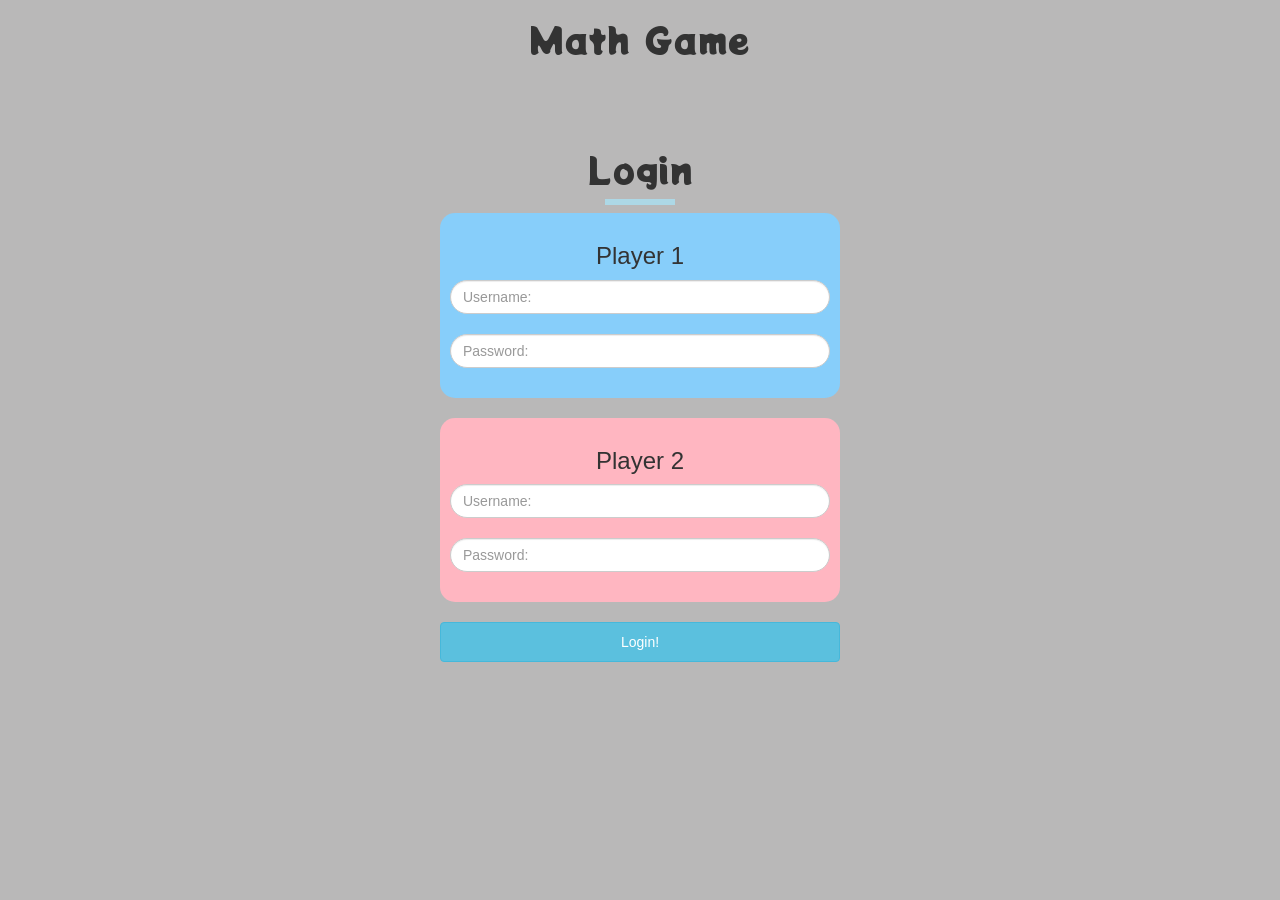
<file: index.html>
<!DOCTYPE html>
<html>
<head>
	<title>Math Game</title>

<meta name="viewport" content="width=device-width, initial-scale=1">
<link rel="stylesheet" href="https://maxcdn.bootstrapcdn.com/bootstrap/3.4.0/css/bootstrap.min.css">
<link rel="preconnect" href="https://fonts.gstatic.com">
<link href="https://fonts.googleapis.com/css2?family=Potta+One&display=swap" rel="stylesheet">
<script src="https://ajax.googleapis.com/ajax/libs/jquery/3.4.1/jquery.min.js"></script>
<script src="https://maxcdn.bootstrapcdn.com/bootstrap/3.4.0/js/bootstrap.min.js"></script>

<link rel="stylesheet" type="text/css" href="game.css">

<script src="game_login.js"></script>
</head>
<body>
	<center> 	
		<h1>
			Math Game
		</h1>
<br>
<br>
<br>
		<h1>
			Login
		</h1>
		<div class="line">
        </div>
<div class="col-lg-4 col-sm-8 col-xs-11 login_div1">
	<h3>Player 1 </h3>
	<input type="text" id="player1_name_input" class="form-control" placeholder="Username: ">
	<br>
	<input type="text" id="player1_pswd_input" class="form-control" placeholder="Password: ">
	<br>

</div>
<br>
<div class="col-lg-4 col-sm-8 col-xs-11 login_div2">
	<h3>Player 2 </h3>
	<input type="text" id="player2_name_input" class="form-control" placeholder="Username: ">
	<br>

	<input type="text" id="player2_pswd_input" class="form-control" placeholder="Password: ">
	<br>
</div>
<br>
<button style="width:400px" class="btn btn-info" onclick="addUser()">Login!</button>
</center>	
</body>
</html>
</file>
<file: game.css>
body
{
	background: #b9b8b8;
}
img{
	width: 10000px;
}

	.login_div1 
	{
		background: lightskyblue;
		padding: 10px;
		float: none;
		border-radius: 15px;
		width: 400px;
	}
	 .login_div2{
		background: lightpink;
		padding: 10px;
		float: none;
		border-radius: 15px;
		width: 400px;
	}


#player1_name , #player2_name
{
	display: inline-block;
	margin-left: 20px;
}
#word
{
	width: 60%;
}
#word_display
{
	letter-spacing: 5px;
}
#output
{
background: white;
border-radius: 10px;
border-top: 10px solid lightblue;
padding: 10px;
float: none;
text-align: left;
}
.line {
    height: 6px;
    background-color:lightblue;
    width: 70px;
    margin: 8px auto;
}
#player1_name_input, #player1_pswd_input
{
border-radius: 80px;

}
#player2_name_input, #player2_pswd_input
{
border-radius: 80px;

}
button{
		
	height:40px;;
	border-radius: 15px;
	background-color: lightseagreen;
}
h1{
	font-family: 'Potta One', cursive;
}
#num1, #num2{
	width: 600px;;
}
</file>
